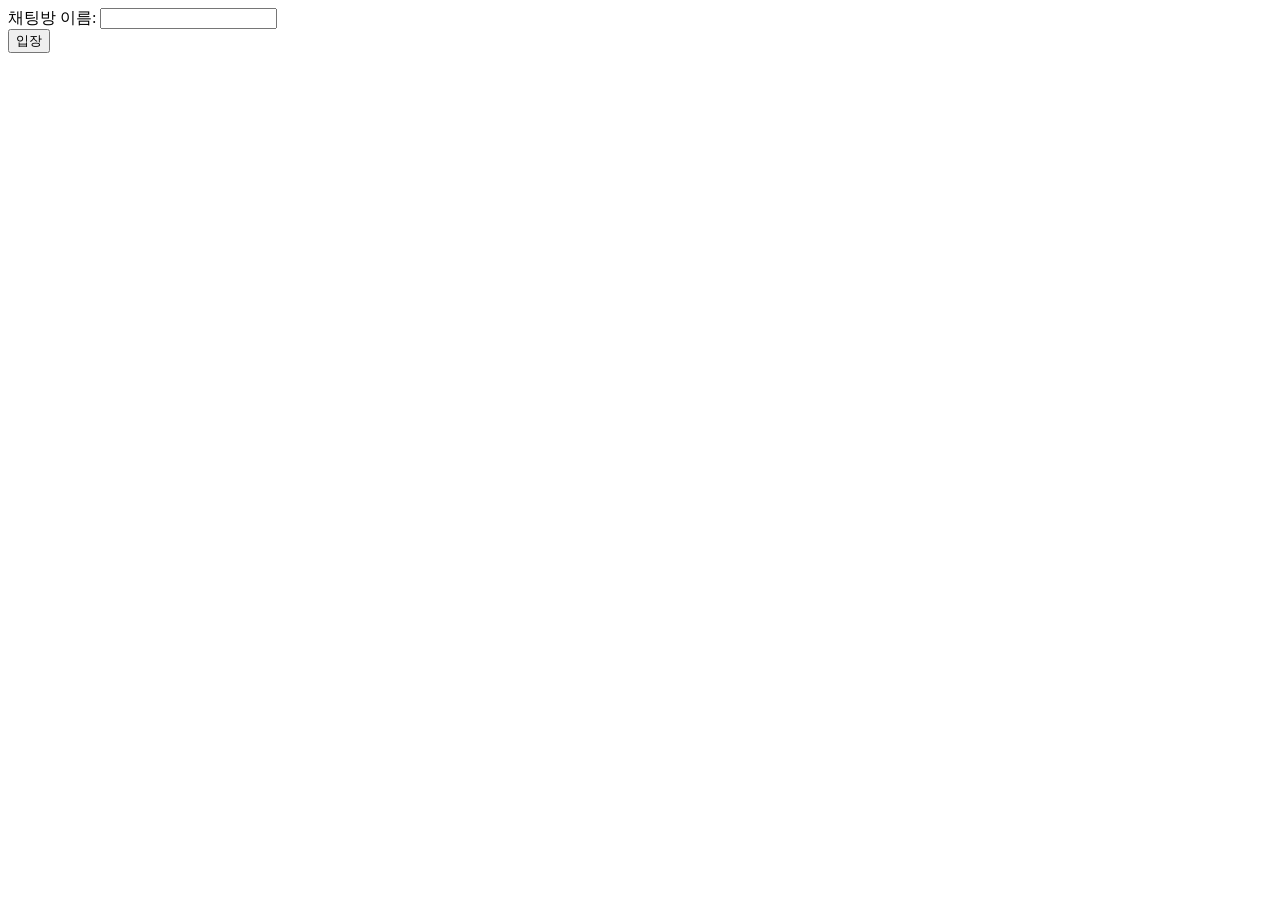
<file: learnway/src/main/resources/templates/study/createRoom.html>
<!DOCTYPE html>
<html>
<head>
<meta charset="UTF-8">
<title>채팅방 생성</title>
 <script>
        function sendToParent() {
            var roomname = document.getElementById('roomname').value;
    //        var name = document.getElementById('name').value;
//            var roomId = document.getElementById('roomId').value;

            if (window.opener && !window.opener.closed) {
                window.opener.document.getElementById('roomname').value = roomname;
     //           window.opener.document.getElementById('name').value = name;
//                window.opener.document.getElementById('roomId').value = roomId;
            }
            window.close();
        }
    </script>
</head>
<body>
    <form action="javascript:sendToParent();" method="post">
        <div>채팅방 이름: <input type="text" name="roomname" id="roomname" required></div>
  <!--       <div>룸 ID: <input type="text" name="roomId" id="roomId" required></div> -->
        <input type="submit" value="입장">
    </form>
</body>
</html>
</file>
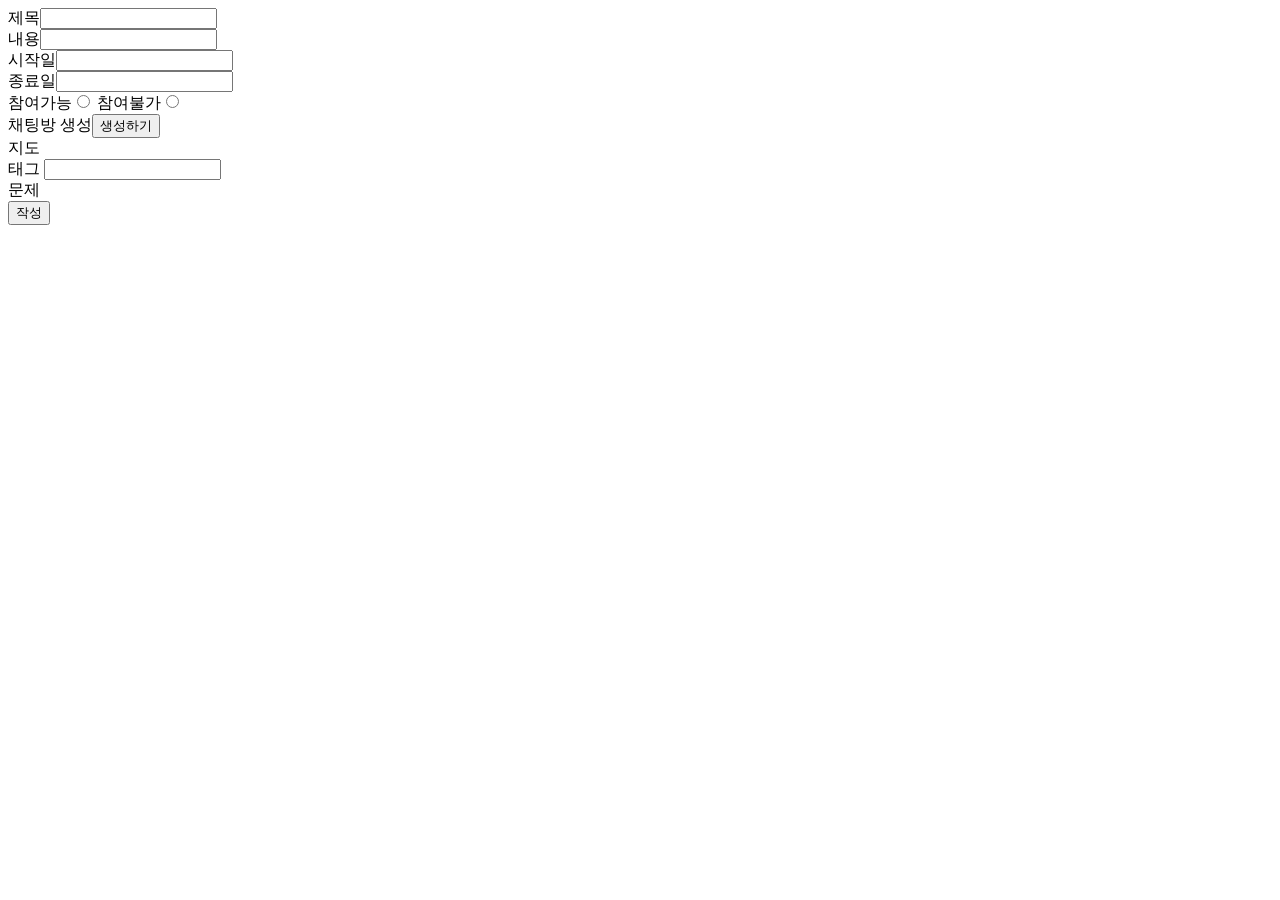
<file: learnway/src/main/resources/templates/study/studyadd.html>
<!DOCTYPE html>
<html>
<head>
<meta charset="UTF-8">
<title>study add</title>

 <script>
        function showPopup(event) {
            event.preventDefault();
            var popup = window.open('/createRoom', 'popup', 'width=600,height=400');
            popup.onbeforeunload = function() {
                if (popup.closed) {
                    var roomname = popup.document.getElementById('roomname').value;
                    var name = popup.document.getElementById('name').value;
                    var roomId = popup.document.getElementById('roomId').value;
                    
                    document.getElementById('roomname').value = roomname;
                    document.getElementById('name').value = name;
                    document.getElementById('roomId').value = roomId;
                }
            }
        }
    </script>
</head>
<body>
<form action="/studyadd" method="post">
제목<input type="text" name="title"><br/>
내용<input type="text" name="content"><br/>
시작일<input type="text" name="startdate"><br/>
종료일<input type="text" name="enddate"><br/>
참여가능<input type="radio" name="isjoin" value=1 >
참여불가<input type="radio" name="isjoin" value=0><br/>
채팅방 생성<button onclick="showPopup(event);">생성하기</button><br/>

     <input type="hidden" name="roomname" id="roomname">
        <input type="hidden" name="name" id="name">
        <input type="hidden" name="roomId" id="roomId">
지도 <br/>
<div>태그 <input type="text" name="tag" id="tag"/> </div>
문제 <br/>

<input type="submit" value="작성">
</form>
</body>
</html>
</file>
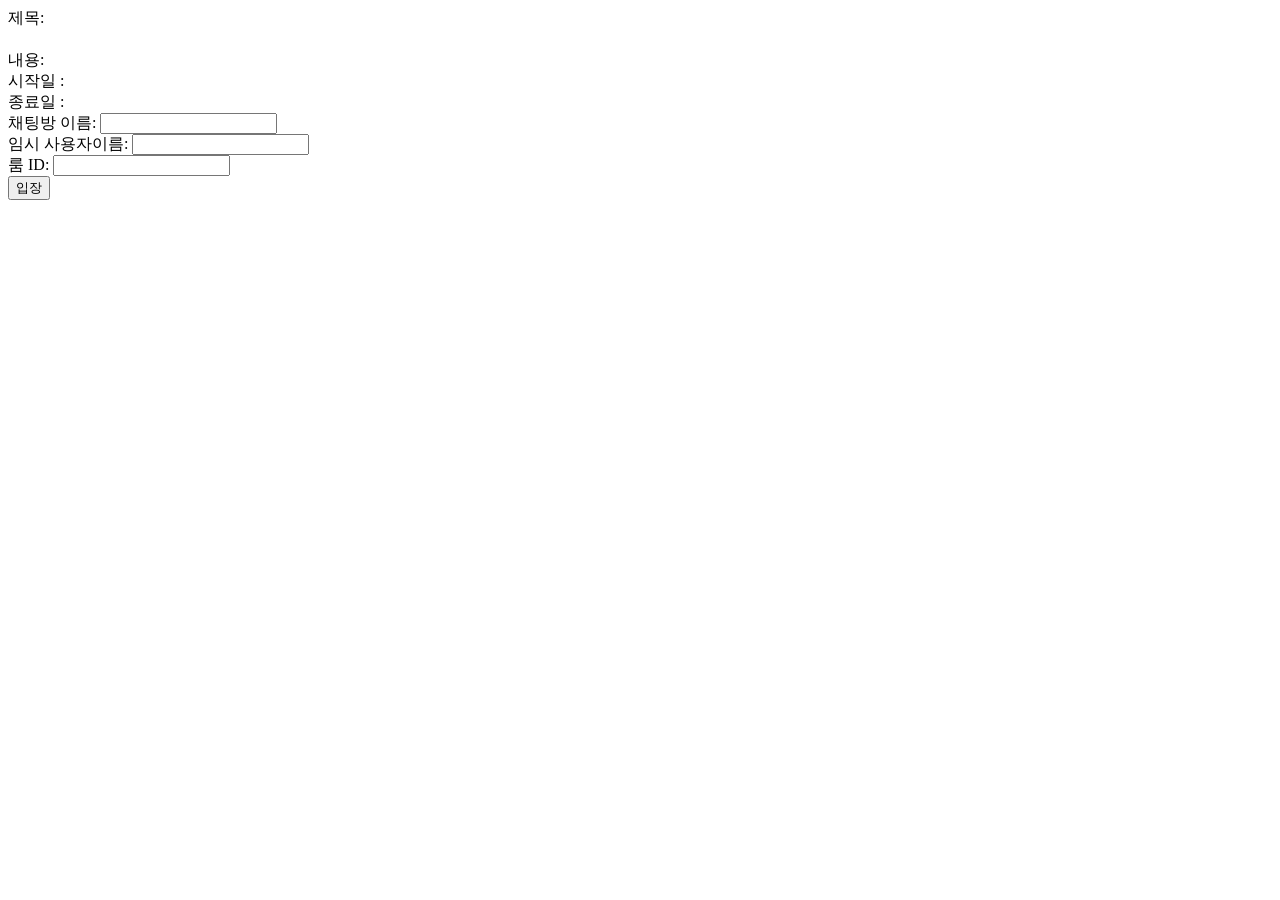
<file: learnway/src/main/resources/templates/study/studydetail.html>
<!DOCTYPE html>
<html xmlns:th="http://www.thymeleaf.org">
<head>
<meta charset="UTF-8">
<title>게시글 상세보기</title>
</head>
<body>
   제목: <h1 th:text="${study.title}"></h1>
   내용: <div th:text="${study.content}"></div>
   시작일 : <div th:text="${study.startdate}"></div>
   종료일 : <div th:text="${study.enddate}"></div>
   <form action="/joinRoom" method="post">
   
   <div>채팅방 이름: <input type="text" name="roomname" id="roomname" required></div>
   <div>임시 사용자이름: <input type="text" name="name" id="name"></div>
   <div>룸 ID: <input type="text" name="roomId" id="roomId" required></div>

<input type="submit" value="입장">
</form>
</body>
</html>
</file>
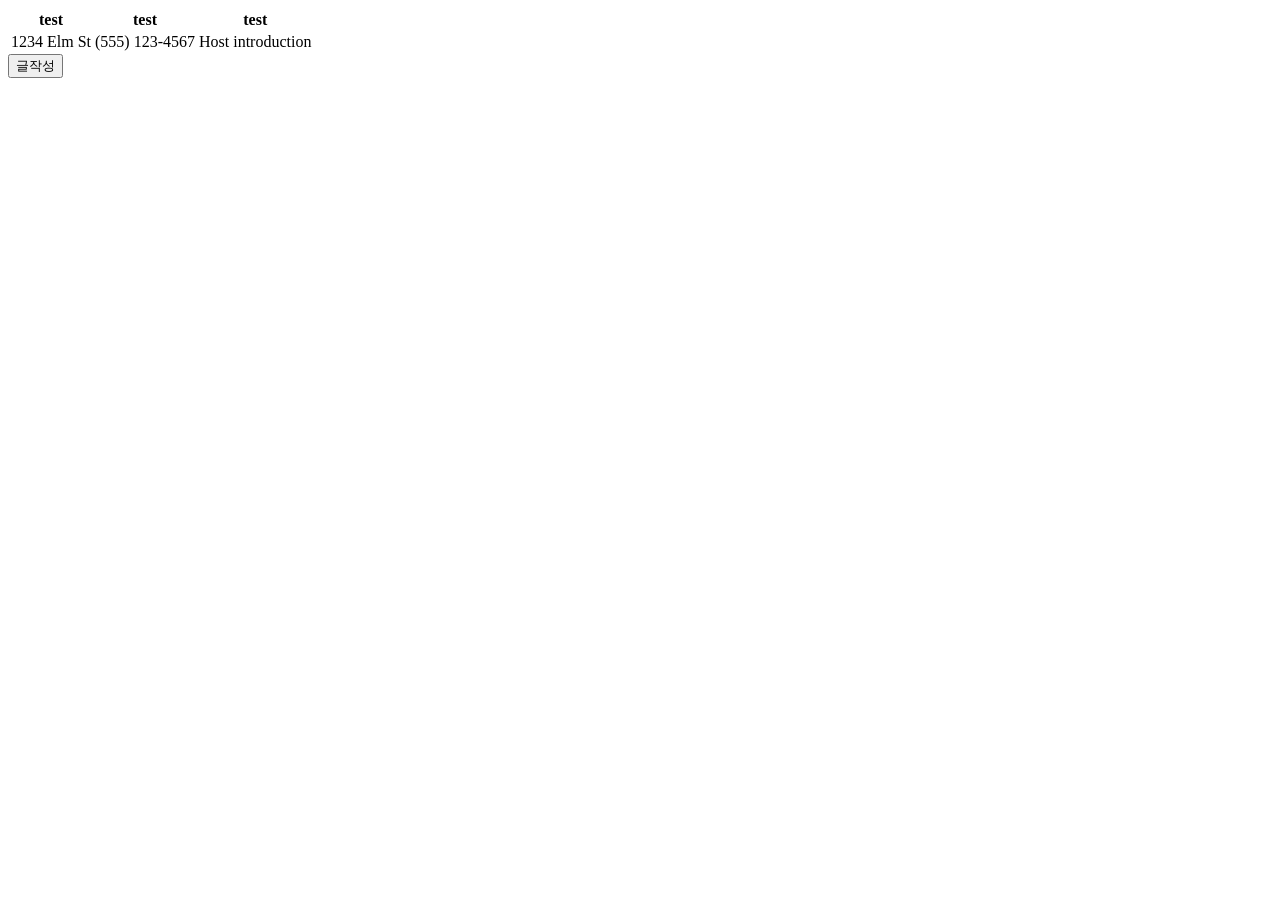
<file: learnway/src/main/resources/templates/study/studylist.html>
<!DOCTYPE html>
<html xmlns:th="http://www.thymeleaf.org">
<head>
<meta charset="UTF-8">
<title>스터디 게시판</title>
</head>
<body>
<table>
            <thead>
                <tr>
                    <th>test</th>
                    <th>test</th>
                    <th>test</th>
                </tr>
            </thead>
            <tbody>
                <tr th:each="study : ${study}" th:onclick="window.location.href='/study/detail/' + [[${study.postid}]]">
                    <td th:text="${study.postid}">1234 Elm St</td>
                    <td th:text="${study.title}">(555) 123-4567</td>
                    <td th:text="${study.content}">Host introduction</td>
                </tr>
            </tbody>
        </table>
        <button onclick="location.href='/studyadd'">글작성</button>
</body>
</html>
</file>
